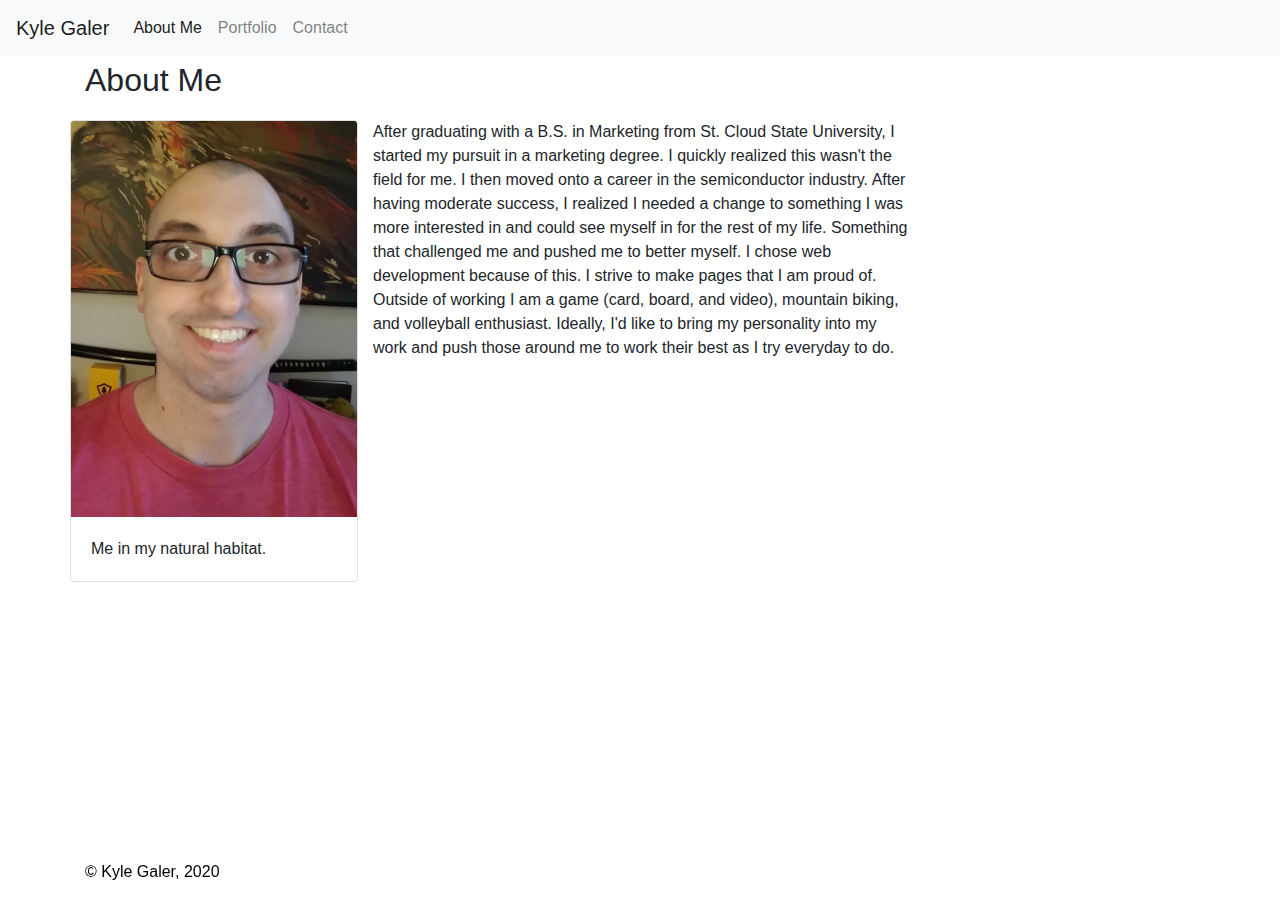
<file: index.html>
<!DOCTYPE html>
<html lang="en">
<head>
    <meta charset="UTF-8">
    <meta name="viewport" content="width=device-width, initial-scale=1.0">
    <link rel="stylesheet" href="https://stackpath.bootstrapcdn.com/bootstrap/4.5.2/css/bootstrap.min.css" integrity="sha384-JcKb8q3iqJ61gNV9KGb8thSsNjpSL0n8PARn9HuZOnIxN0hoP+VmmDGMN5t9UJ0Z" crossorigin="anonymous">
    <link rel="stylesheet" href="index.css">
    <title>Kyle Galer's Portfolio</title>
</head>
<header>
    <nav class="navbar navbar-expand-lg navbar-light bg-light">
        <a class="navbar-brand" href="#">Kyle Galer</a>
        <button class="navbar-toggler" type="button" data-toggle="collapse" data-target="#navbarText" aria-controls="navbarText" aria-expanded="false" aria-label="Toggle navigation">
          <span class="navbar-toggler-icon"></span>
        </button>
        <div class="collapse navbar-collapse" id="navbarText">
          <ul class="navbar-nav mr-auto">
            <!-- added active tag so the active page would highlight -->
            <li class="nav-item active">
              <a class="nav-link" href="#">About Me <span class="sr-only">(current)</span></a>
            </li>
            <li class="nav-item">
              <a class="nav-link" href="portfolio/portfolio.html">Portfolio</a>
            </li>
            <li class="nav-item">
              <a class="nav-link" href="contact/contact.html">Contact</a>
            </li>
          </ul>
        </div>
      </nav>
</header>
<body>
<section class="container">
    <section class="row">
        <section class="col-lg-6">
          <!--About Me text-->
            <p id="aboutMe">About Me</p>
        </section>
    </section>
    <section class="row">
      <!--a card with an image of me with text beneath it-->
        <section class="col-med-3">
            <div class="card" style="width: 18rem;">
                <img src="Portfolio.jpg" class="card-img-top" alt="a smiling picture of me">
                <div class="card-body">
                  <p class="card-text">Me in my natural habitat.</p>
                </div>
              </div>
        </section>
        <!--About me informational section-->
        <section class="col-lg-6">
          <p>After graduating with a B.S. in Marketing from St. Cloud State University, I started my pursuit in a marketing degree. I quickly realized this wasn't the field for me. I then moved onto a career in the semiconductor industry. After having moderate success, I realized I needed a change to something I was more interested in and could see myself in for the rest of my life. Something that challenged me and pushed me to better myself. I chose web development because of this. I strive to make pages that I am proud of. Outside of working I am a game (card, board, and video), mountain biking, and volleyball enthusiast. Ideally, I'd like to bring my personality into my work and push those around me to work their best as I try everyday to do.</p>
        </section>
    </section>
    <footer class="col-med-12">
      <!--copyright stuff-->
      <p>&copy; Kyle Galer, 2020</p>
    </footer>
</section>  
</body>
</html>
</file>
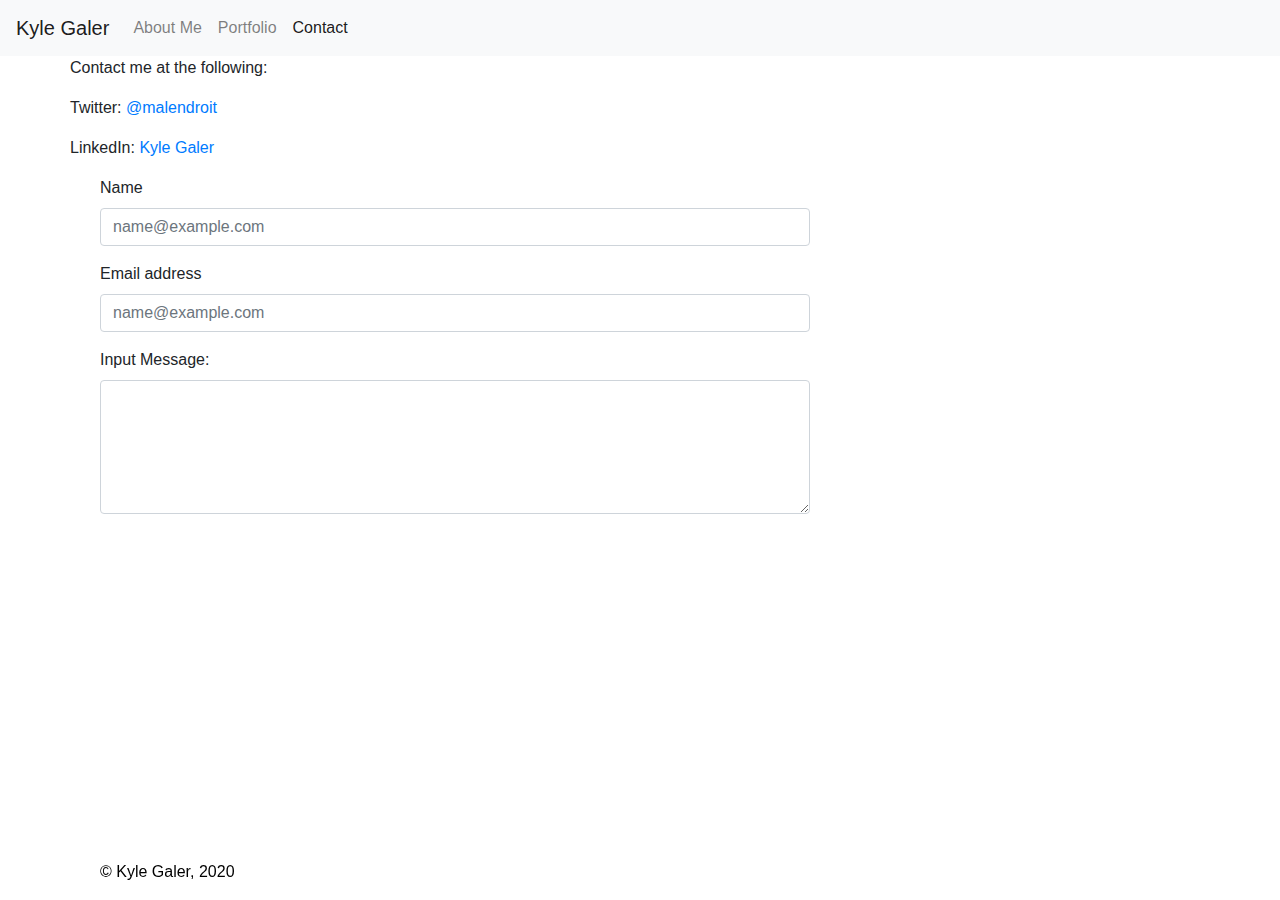
<file: contact/contact.html>
<!DOCTYPE html>
<html lang="en">
<head>
    <meta charset="UTF-8">
    <meta name="viewport" content="width=device-width, initial-scale=1.0">
    <link rel="stylesheet" href="https://stackpath.bootstrapcdn.com/bootstrap/4.5.2/css/bootstrap.min.css" integrity="sha384-JcKb8q3iqJ61gNV9KGb8thSsNjpSL0n8PARn9HuZOnIxN0hoP+VmmDGMN5t9UJ0Z" crossorigin="anonymous">
    <link rel="stylesheet" href="contact.css">
    <title>Contact</title>
</head>
<header>
    <nav class="navbar navbar-expand-lg navbar-light bg-light">
        <a class="navbar-brand" href="#">Kyle Galer</a>
        <button class="navbar-toggler" type="button" data-toggle="collapse" data-target="#navbarText" aria-controls="navbarText" aria-expanded="false" aria-label="Toggle navigation">
          <span class="navbar-toggler-icon"></span>
        </button>
        <div class="collapse navbar-collapse" id="navbarText">
          <ul class="navbar-nav mr-auto">
            <li class="nav-item">
              <a class="nav-link" href="../index.html">About Me</a>
            </li>
            <li class="nav-item">
              <a class="nav-link" href="../portfolio/portfolio.html">Portfolio</a>
            </li>
            <!-- added active tag so the active page would highlight -->
            <li class="nav-item active">
              <a class="nav-link" href="#">Contact <span class="sr-only">(current)</span></a>
            </li>
          </ul>
        </div>
      </nav>
</header>
<body>
  <section class ="container">
    <section class="row">
      <section class ="col-med-3">
        <!--added contact with active twitter and linked in links-->
        <p>Contact me at the following:</p>
        <p id="twitter">Twitter: <a href="https://twitter.com/malendroit">@malendroit</a></p>
        <p id="linkedin">LinkedIn: <a href="https://www.linkedin.com/in/kyle-galer-2a561617">Kyle Galer</a></p>
      </section>
    </section>
  <section class ="container">
    <section class="row">
      <section class="col-lg-8">
  <form>
    <!--Added a form where the user can input their name, email, and include a message-->
    <div class="form-group">
      <label for="exampleFormControlInput1">Name</label>
      <input type="email" class="form-control" id="exampleFormControlInput1" placeholder="name@example.com">
    </div>
    <div class="form-group">
      <label for="exampleFormControlInput1">Email address</label>
      <input type="email" class="form-control" id="exampleFormControlInput1" placeholder="name@example.com">
    </div>
    <div class="form-group">
      <label for="exampleFormControlTextarea1">Input Message:</label>
      <textarea class="form-control" id="exampleFormControlTextarea1" rows="5"></textarea>
    </div>
  </form>
      </section>
    </section>
    <!--copyright section-->
    <footer class="col-med-12">
      <p>&copy; Kyle Galer, 2020</p>
    </footer>
  </section>
     
</body>
</html>
</file>
<file: index.css>
#aboutMe {
    font-size: 32px;
}
footer {
    position: fixed;
    text-align: center;
    color: black;
    bottom: 0px;   
}

@media screen and (max-width: 400px){
    .container {
        width: 360px;
    }
    footer {
        width: 360px;
    }
}
/* changed font, modified footer, and made media query */
</file>
<file: contact/contact.css>
footer {
    position: fixed;
    text-align: center;
    color: black;
    bottom: 0px;   
}

@media screen and (max-width: 400px) {
.container {
    width: 360px;
}
footer {
    width: 360px;
}
/* modified footer and added media query */
</file>
